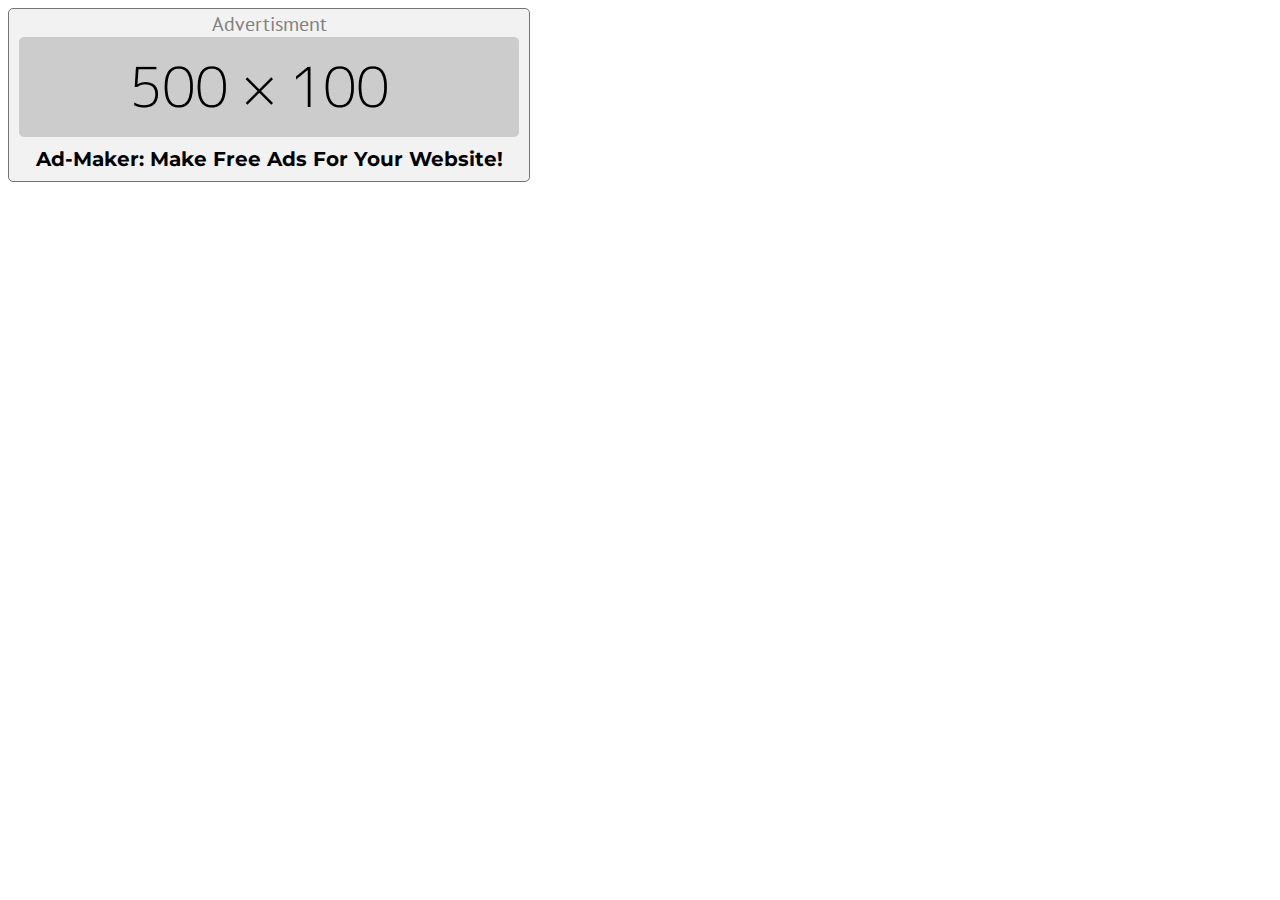
<file: example.html>
<!DOCTYPE html>
<html lang="en">

<head>
    <meta charset="UTF-8">
    <meta http-equiv="X-UA-Compatible" content="IE=edge">
    <meta name="viewport" content="width=device-width, initial-scale=1.0">
    <title>Custom Advertisment</title>
    <script src="https://sancho1952007.github.io/ad-maker/lib/ad-maker.min.js"></script>
    <link rel="stylesheet" href="https://sancho1952007.github.io/ad-maker/lib/ad-maker.min.css">
    <link rel="shortcut icon" href="./images/favicon.png" type="image/x-icon">
</head>

<body>
    <div class="ad" url="https://sancho1952007.github.io/ad-maker" width="500" height="100">
        <p>Advertisment</p><img src="./images/500x100.png" alt="ad-image"><b>Ad-Maker: Make Free Ads For Your Website!</b>
    </div>
</body>

</html>
</file>
